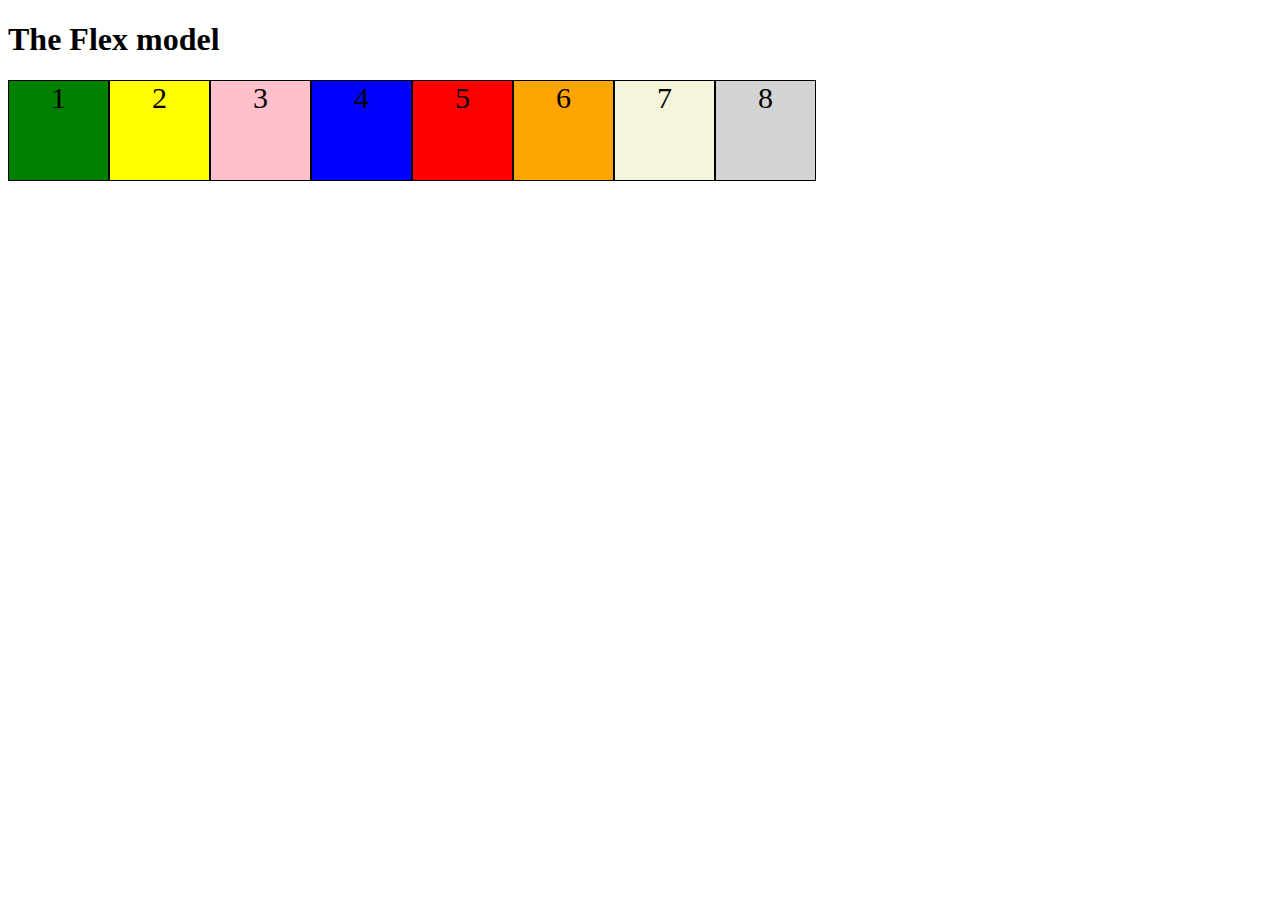
<file: flexbox/index.html>
<!DOCTYPE html>
<html lang="en">
<head>
    <meta charset="UTF-8">
    <title>Flex Box</title>


    <style>
        .container{
            display: flex;
        }
        .boxes{
            border: .1px solid;
            width: 99px;
            height: 99px;
            text-align: center;
            font-size: 30px;
        }

        #box1{
            background-color: green;
        }
        #box2{
            background-color: yellow;
        }
        #box3{
            background-color: pink;
        }
        #box4{
            background-color: blue;
        }
        #box5{
            background-color: red;
        }
        #box6{
            background-color: orange;
        }
        #box7{
            background-color:beige;
        }
        #box8{
            background-color: lightgrey;
        }

    </style>
</head>
<body>

<h1>The Flex model </h1>

<div class="container">
    <!--     flex items-->
    <div class="boxes" id="box1">1</div>
    <div class="boxes" id="box2">2</div>
    <div class="boxes" id="box3">3</div>
    <div class="boxes" id="box4">4</div>
    <div class="boxes" id="box5">5</div>
    <div class="boxes" id="box6">6</div>
    <div class="boxes" id="box7">7</div>
    <div class="boxes" id="box8">8</div>
</div>

</body>
</html>
</file>
